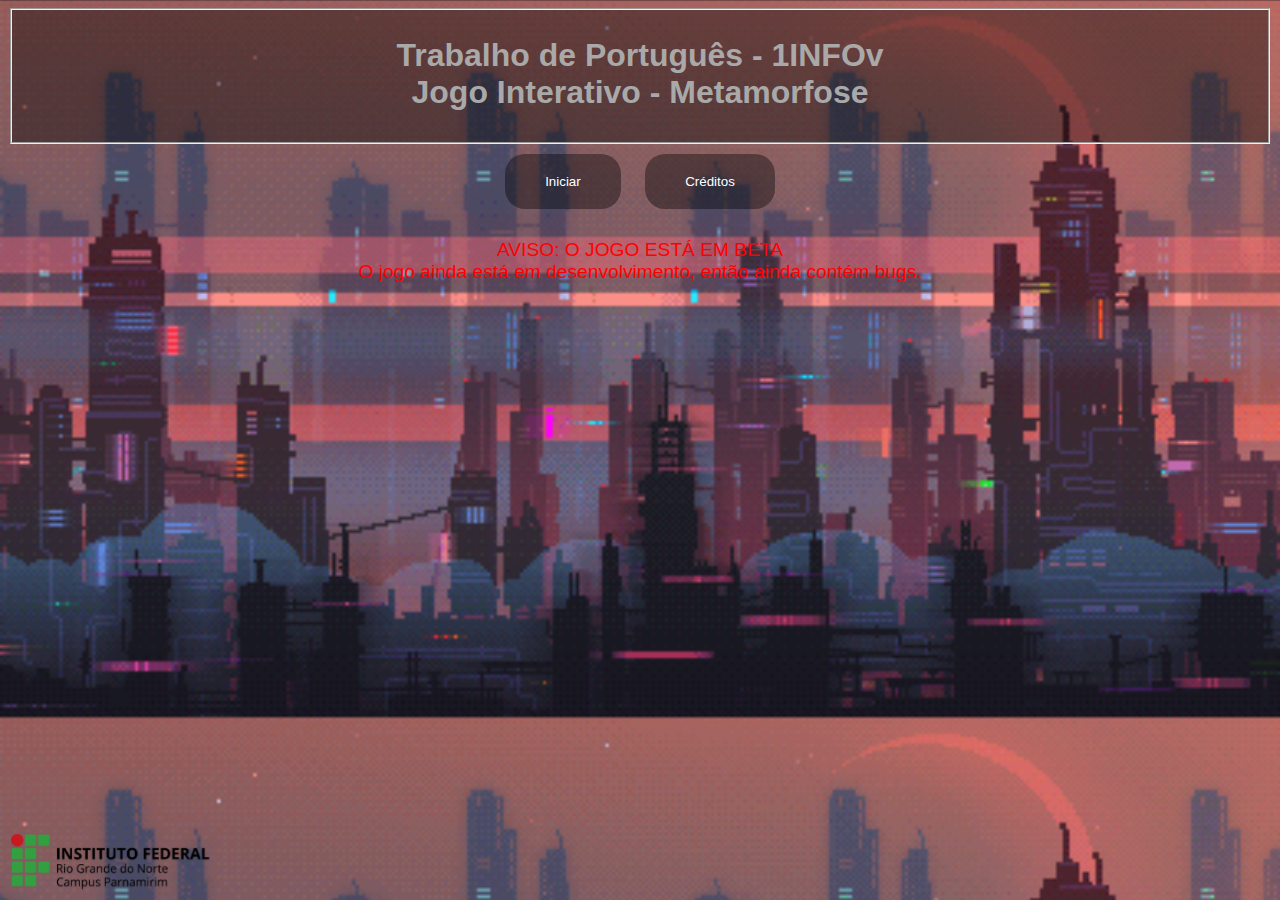
<file: index.html>
<!DOCTYPE html>
<html lang="en">
<head>
    <meta charset="UTF-8">
    <meta name="viewport" content="width=device-width, initial-scale=1.0">
    <title>Interactive Game - Metamorfose</title>
    <link rel="stylesheet" type="text/css" href="css/style.css">
</head>
<body class="menu">
    <div id="menu">
        <fieldset style="background-color: rgba(0, 0, 0, 0.384);"><h1>
            Trabalho de Português - 1INFOv <br> Jogo Interativo - Metamorfose
        </h1></fieldset>

        <div id="buttons">
            <button style="background-color: rgba(0, 0, 0, 0.384);" onclick="window.location.href = 'html/outro_nome_ai.html'">Iniciar</button>
            <button style="background-color: rgba(0, 0, 0, 0.384);" onclick="window.location.href = 'html/creditos.html'">Créditos</button>
        </div>
        <p style="color: red; font-size: larger; text-align: center;">AVISO: O JOGO ESTÁ EM BETA
            <br>O jogo ainda está em desenvolvimento, então ainda contém bugs.
        </p>

        <img style="position: fixed; bottom: 0; left: 0; margin: 10px; height: auto; width: 200px;" src="img/ifrnlogo.png" alt="">
    </div>
</body>
</html>
</file>
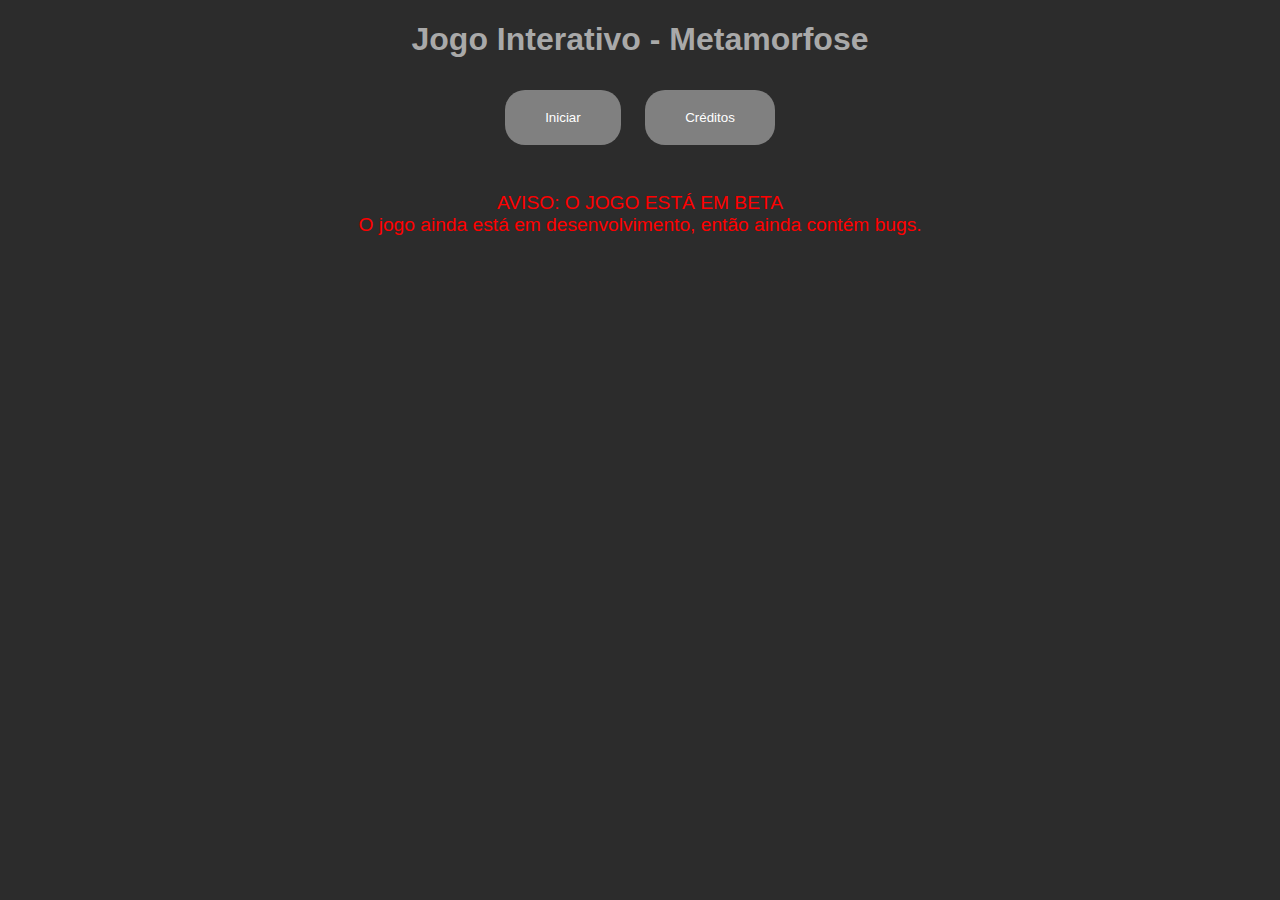
<file: html/index.html>
<!DOCTYPE html>
<html lang="en">
<head>
    <meta charset="UTF-8">
    <meta name="viewport" content="width=device-width, initial-scale=1.0">
    <title>Interactive Game - Metamorfose</title>
    <link rel="stylesheet" type="text/css" href="../css/style.css">
</head>
<body>
    <div id="menu">
        <h1>Jogo Interativo - Metamorfose</h1>

        <div id="buttons">
            <button onclick="window.location.href = 'outro_nome_ai.html'">Iniciar</button>
            <button onclick="window.location.href = 'creditos.html'">Créditos</button>
        </div>
        <br>
        <p style="color: red; font-size: larger; text-align: center;">AVISO: O JOGO ESTÁ EM BETA<br>O jogo ainda está em desenvolvimento, então ainda contém bugs.</p>
    </div>
</body>
</html>
</file>
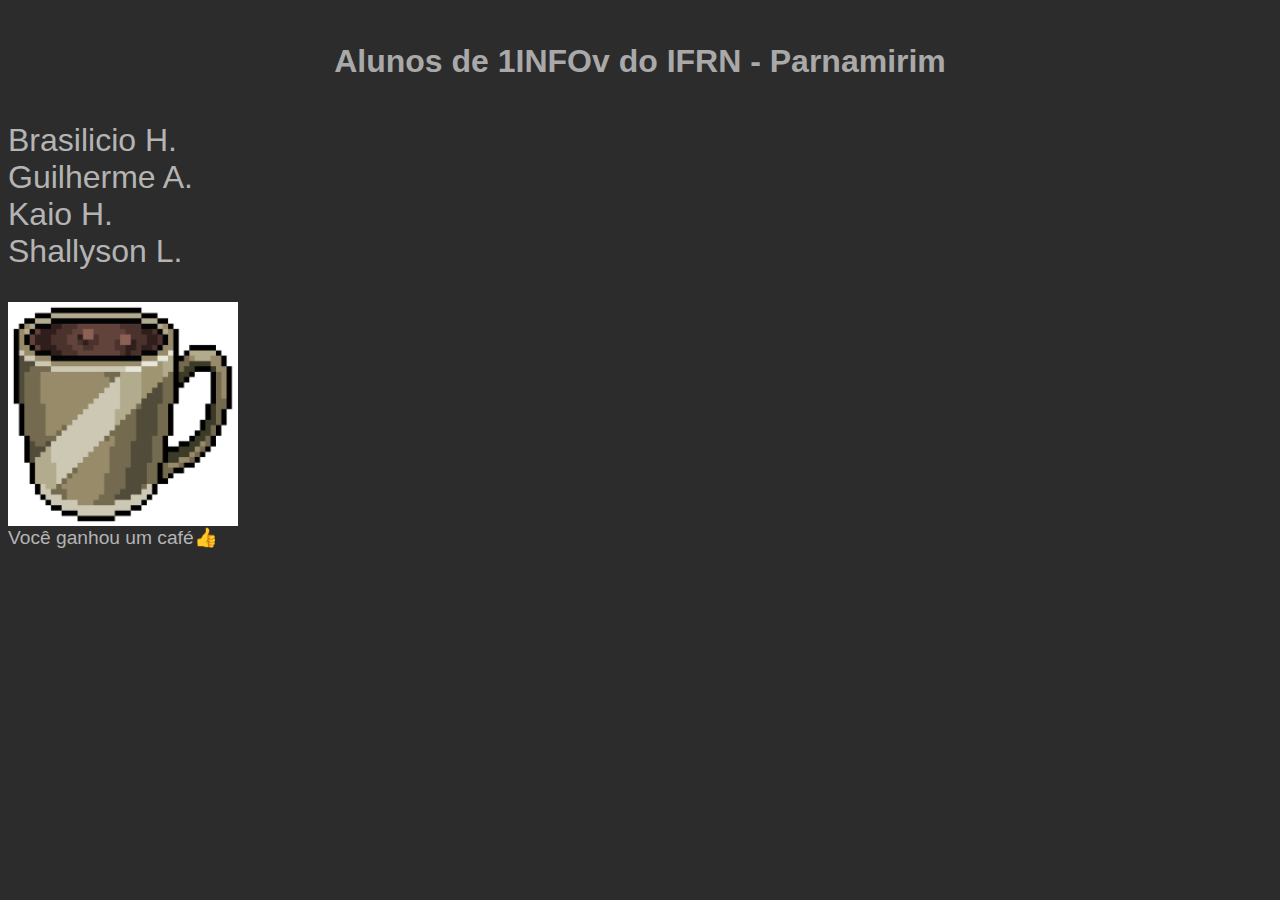
<file: creditos.html>
<!DOCTYPE html>
<html lang="en">
<head>
    <meta charset="UTF-8">
    <meta name="viewport" content="width=device-width, initial-scale=1.0">
    <title>Interactive Game - Metamorfose</title>
    <link rel="stylesheet" type="text/css" href="style.css">
</head>
<body>
    <h4 class="creditos">Alunos de 1INFOv do IFRN - Parnamirim</h4>
    <p class="creditos">Brasilicio H.<br>Guilherme A.<br>Kaio H.<br>Shallyson L.</p>

    <img class="cafe" src="img/café.jpg" alt=""> <br>
    <p style="clear: left">Você ganhou um café👍</p>
</body>
</html>
</file>
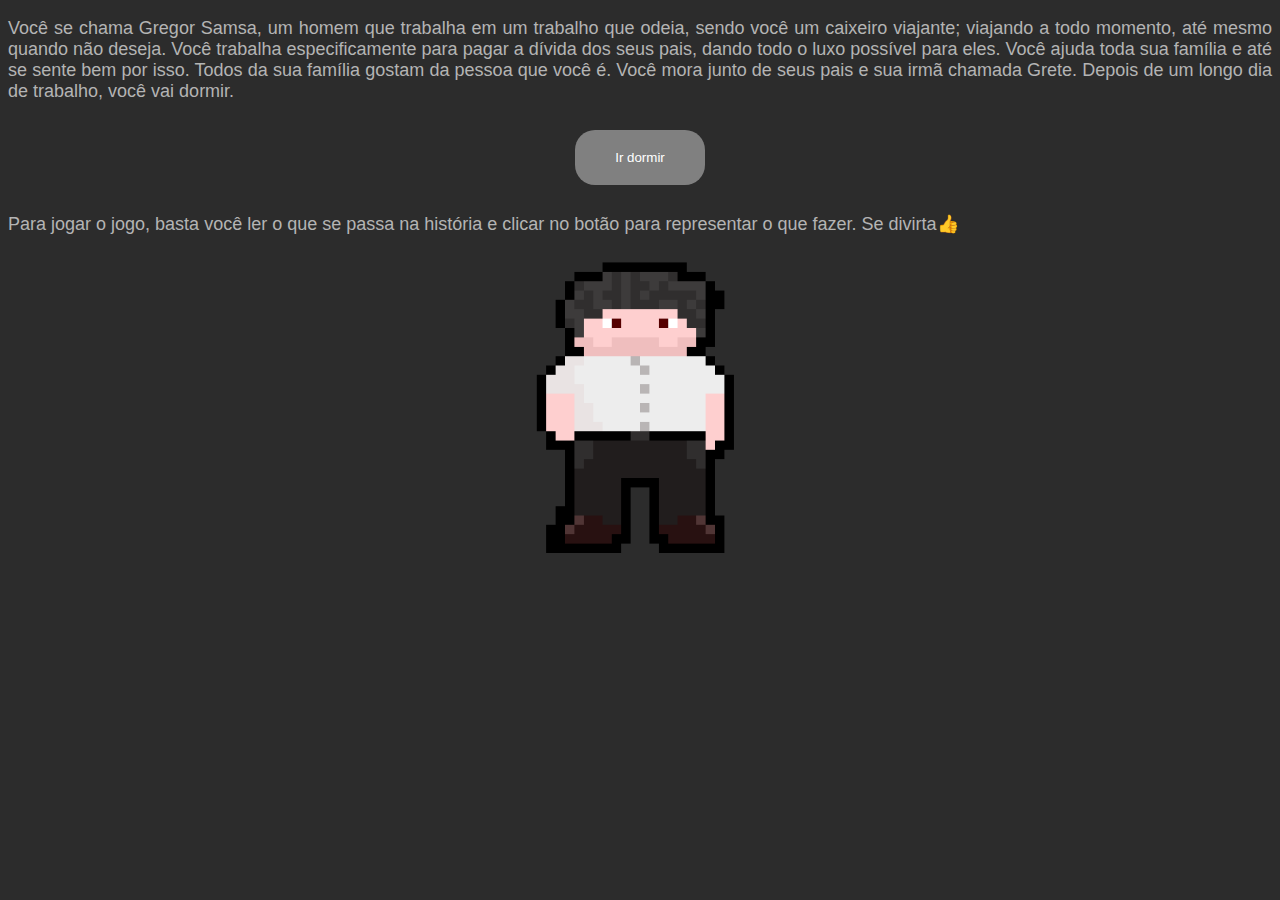
<file: outro_nome_ai.html>
<!DOCTYPE html>
<html lang="pt-br">
<head>
    <meta charset="UTF-8">
    <meta name="viewport" content="width=device-width, initial-scale=1.0">
    <title>Interactive Game - Metamorfose</title>
    <link rel="stylesheet" type="text/css" href="style.css">
</head>
<body>

    <div id="conteudo">
        <p style="font-size: large;">Você se chama Gregor Samsa, um homem que trabalha em um trabalho que odeia, sendo 
            você um caixeiro viajante; viajando a todo momento, até mesmo quando não deseja. Você trabalha especificamente
            para pagar a dívida dos seus pais, dando todo o luxo possível para eles. Você ajuda toda sua família e até se 
            sente bem por isso. Todos da sua família gostam da pessoa que você é. Você mora junto de seus pais e sua 
            irmã chamada Grete. Depois de um longo dia de trabalho, você vai dormir.
        </p>

        <div id="buttons">
            <button onclick="escolha('inicio')">Ir dormir</button>
        </div>
        <p style="font-size: large;">Para jogar o jogo, basta você ler o que se passa na história e clicar no botão para 
        representar o que fazer. Se divirta👍</p>
        <img style=" height: auto; width: 300px;" src="img/Gregor N.gif" alt="">
    </div>
    <div id="resultado"></div>

    <script src="choices.js"></script><!-- Importa os dados da escolha numa escope global, sendo acessivel no outro arquivo -->
    <script src="main.js"></script>
</body>
</html>
</file>
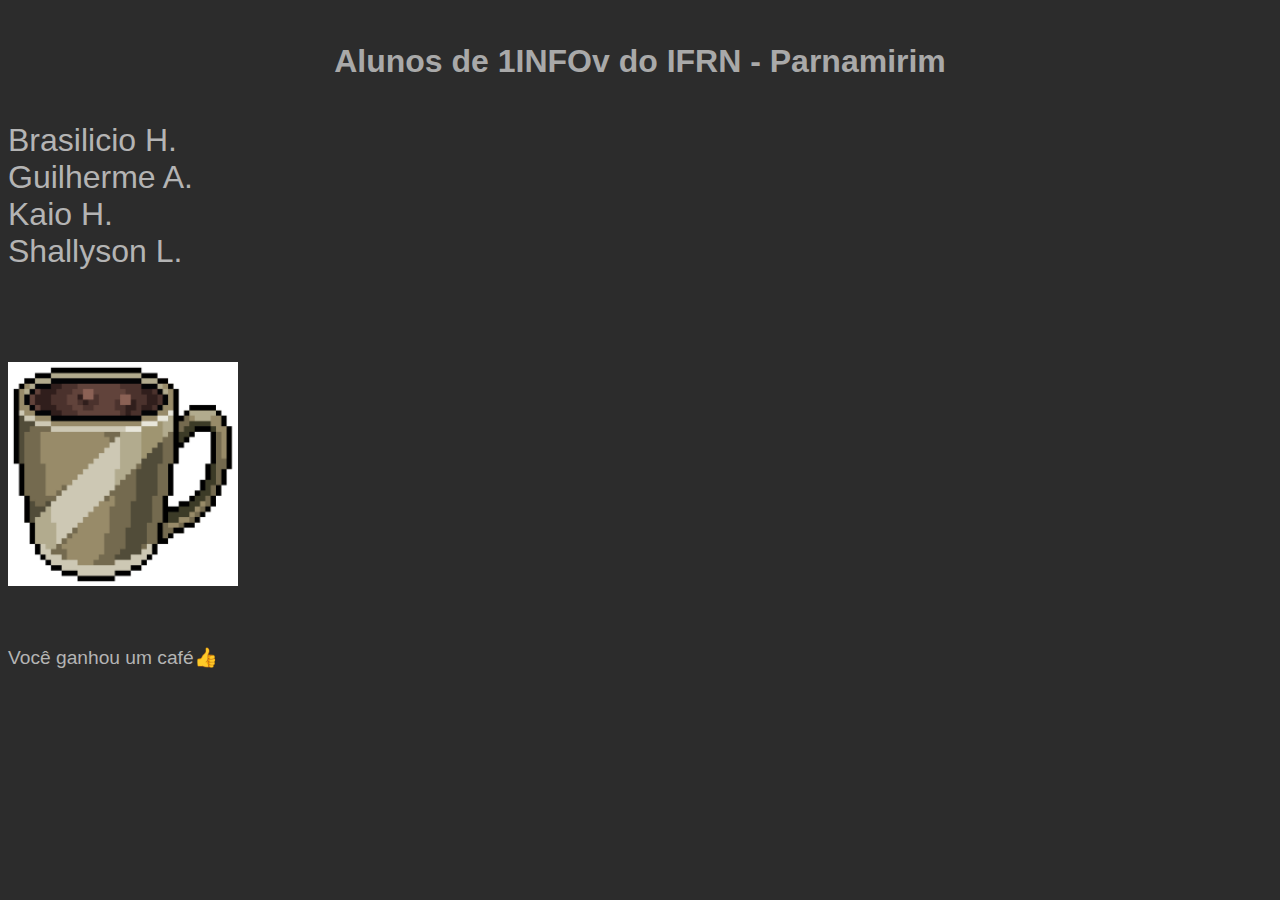
<file: html/creditos.html>
<!DOCTYPE html>
<html lang="en">
<head>
    <meta charset="UTF-8">
    <meta name="viewport" content="width=device-width, initial-scale=1.0">
    <title>Interactive Game - Metamorfose</title>
    <link rel="stylesheet" type="text/css" href="../css/style.css">
</head>
<body>
    <h4 class="creditos">Alunos de 1INFOv do IFRN - Parnamirim</h4>
    <p class="creditos">Brasilicio H.<br>Guilherme A.<br>Kaio H.<br>Shallyson L.</p>

    <img style="height: auto; width: 230px; margin-right: 20px; float: left;" src="../img/cafe.jpg" alt=""> <br>
    <p style="clear: left">Você ganhou um café👍</p>
</body>
</html>
</file>
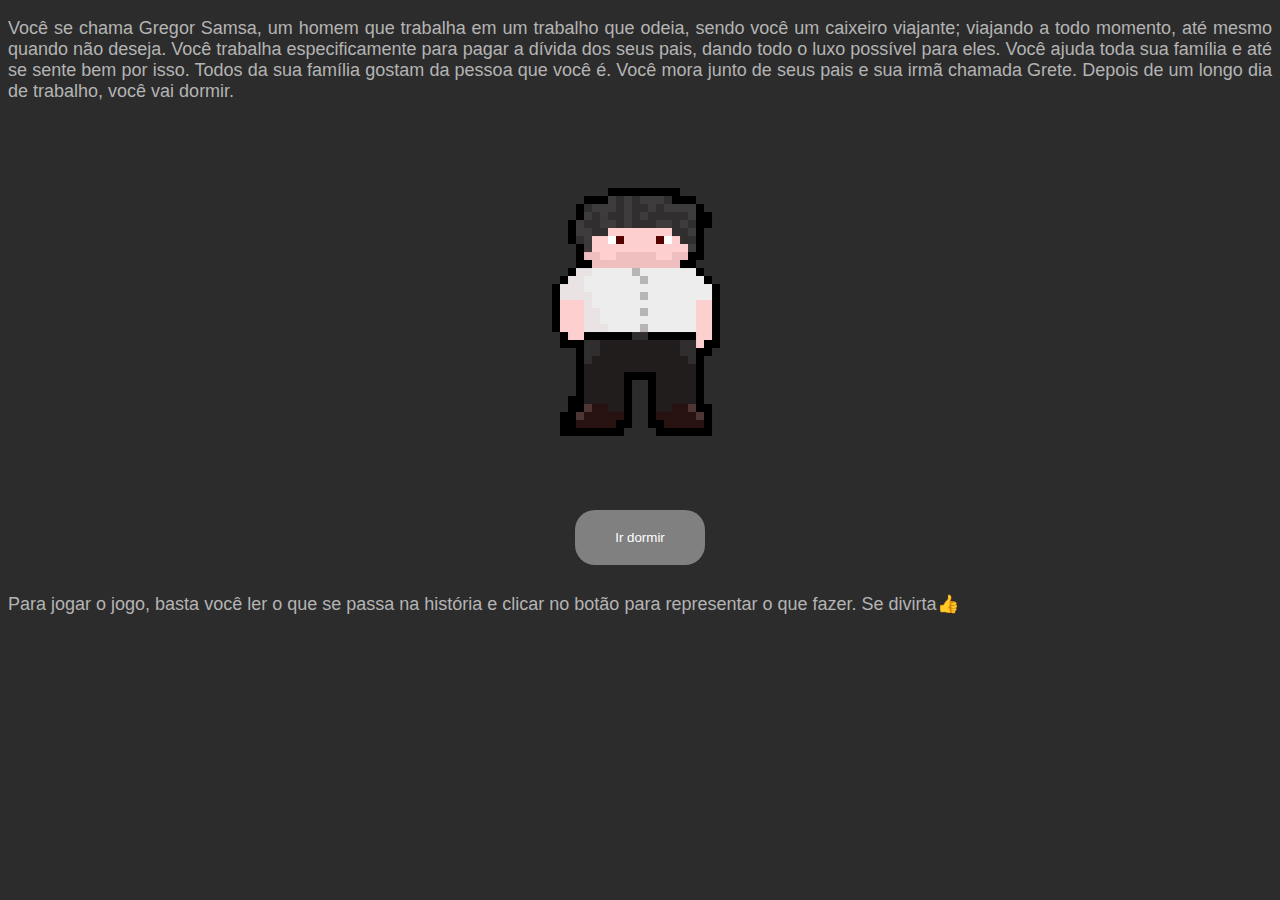
<file: html/outro_nome_ai.html>
<!DOCTYPE html>
<html lang="pt-br">
<head>
    <meta charset="UTF-8">
    <meta name="viewport" content="width=device-width, initial-scale=1.0">
    <title>Interactive Game - Metamorfose</title>
    <link rel="stylesheet" type="text/css" href="../css/style.css">
</head>
<body>

    <div id="conteudo">
        <p style="font-size: large;">Você se chama Gregor Samsa, um homem que trabalha em um trabalho que odeia, sendo 
            você um caixeiro viajante; viajando a todo momento, até mesmo quando não deseja. Você trabalha especificamente
            para pagar a dívida dos seus pais, dando todo o luxo possível para eles. Você ajuda toda sua família e até se 
            sente bem por isso. Todos da sua família gostam da pessoa que você é. Você mora junto de seus pais e sua 
            irmã chamada Grete. Depois de um longo dia de trabalho, você vai dormir.
        </p>
        <img style="height: auto; width: 256px;" src="../img/gregorn.gif" alt="">
        <div id="buttons">
            <button onclick="escolha('inicio')">Ir dormir</button>
        </div>
        <p style="font-size: large;">Para jogar o jogo, basta você ler o que se passa na história e clicar no botão para 
        representar o que fazer. Se divirta👍</p>
    </div>
    <div id="resultado"></div>

    <script src="../js/choices.js"></script><!-- Importa os dados da escolha numa escope global, sendo acessivel no outro arquivo -->
    <script src="../js/main.js"></script>
</body>
</html>
</file>
<file: css/style.css>
body {
    font-family: Arial, Helvetica, sans-serif;
    background-color: rgb(44, 44, 44);
    text-align: center;
}
body.menu{
    background-image: url(../img/cidade.gif);
    background-size: cover;
}
button {
    background-color: gray;
    color: white;
    padding: 20px 40px;
    margin: 10px;
    border: none;
    border-radius: 20px;
    cursor: pointer;
}
button:hover {
    background-color: darkgray;
}

h6 {
    text-align: left;
}
p {
    text-align: justify;
    color: rgb(180, 180, 180);
    font-size: larger;
}
p.creditos, h4.creditos {
    font-size: xx-large;
}
h1, h4 {
    color: darkgray;
}
img {
    margin-top: 60px;
    margin-bottom: 60px;
}
</file>
<file: style.css>
body {
    font-family: Arial, Helvetica, sans-serif;
    background-color: rgb(44, 44, 44);
    text-align: center;
}

button {
    background-color: gray;
    color: white;
    padding: 20px 40px;
    margin: 10px;
    border: none;
    border-radius: 20px;
    cursor: pointer;
}

button:hover {
    background-color: darkgray;
}

h6 {
    text-align: left;
}
p {
    text-align: justify;
    color: rgb(180, 180, 180);
    font-size: larger;
}
p.creditos, h4.creditos {
    font-size: xx-large;
}
h1, h4 {
    color: darkgray;
}
img.cafe {
    height: auto;
    width: 230px;
    margin-right: 20px;
    float: left;
}
</file>
